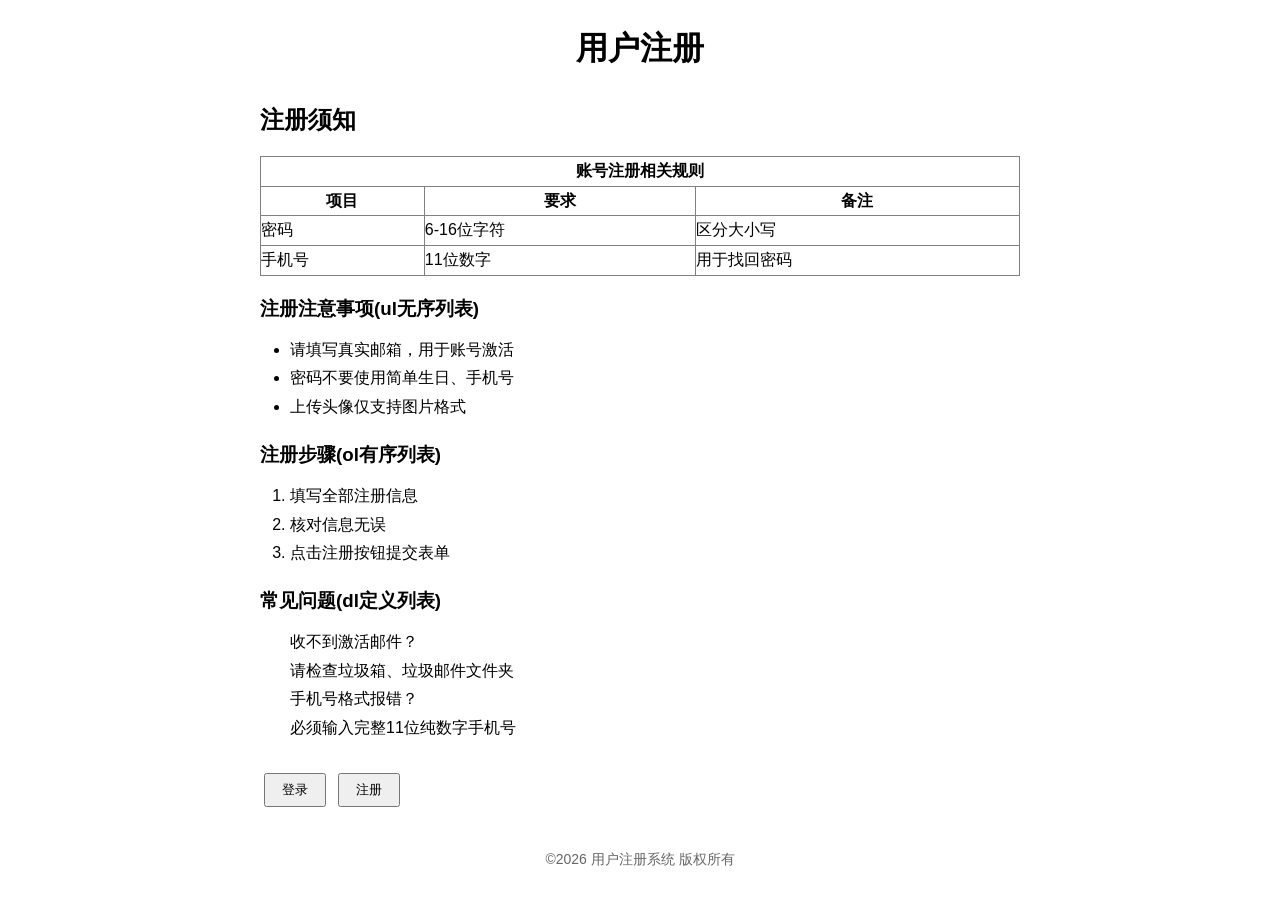
<file: 第二次作业/index.html>
<!DOCTYPE html>
<html lang="zh-CN">
<head>
    <meta charset="UTF-8">
    <title>首页</title>
    <link rel="stylesheet" href="style.css">
</head>
<body>
    <header>
        <h1>用户注册</h1>
    </header>
    <main>
        <h2>注册须知</h2>
        <table border="1" cellpadding="6" cellspacing="0">
            <thead>
                <tr>
                    <th colspan="3">账号注册相关规则</th>
                </tr>
                <tr>
                    <th>项目</th>
                    <th>要求</th>
                    <th>备注</th>
                </tr>
            </thead>
            <tbody>
                <tr>
                    <td>密码</td>
                    <td>6‑16位字符</td>
                    <td>区分大小写</td>
                </tr>
                <tr>
                    <td>手机号</td>
                    <td>11位数字</td>
                    <td>用于找回密码</td>
                </tr>
            </tbody>
        </table>

        <h3>注册注意事项(ul无序列表)</h3>
        <ul>
            <li>请填写真实邮箱，用于账号激活</li>
            <li>密码不要使用简单生日、手机号</li>
            <li>上传头像仅支持图片格式</li>
        </ul>

        <h3>注册步骤(ol有序列表)</h3>
        <ol>
            <li>填写全部注册信息</li>
            <li>核对信息无误</li>
            <li>点击注册按钮提交表单</li>
        </ol>

        <h3>常见问题(dl定义列表)</h3>
        <dl>
            <dt>收不到激活邮件？</dt>
            <dd>请检查垃圾箱、垃圾邮件文件夹</dd>
            <dt>手机号格式报错？</dt>
            <dd>必须输入完整11位纯数字手机号</dd>
        </dl>

        <!-- 首页底部两个跳转按钮 -->
        <div style="margin-top:30px;">
            <button onclick="location.href='login.html'">登录</button>
            <button onclick="location.href='register.html'">注册</button>
        </div>
    </main>
    <footer>
        <p>©2026 用户注册系统 版权所有</p>
    </footer>
</body>
</html>
</file>
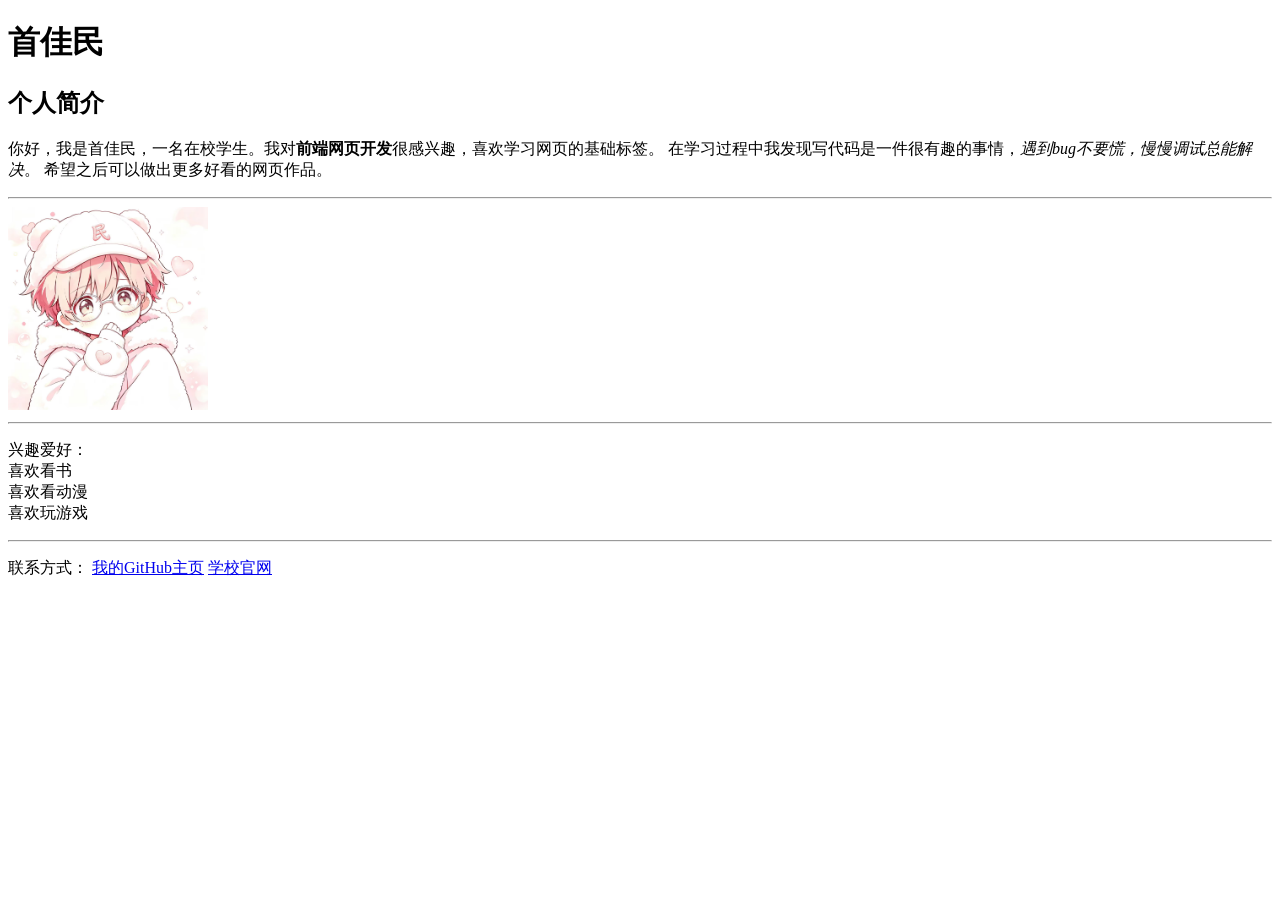
<file: 第一次作业/个人简介.html>
<!DOCTYPE html>
<!--头部区域：页面基础配置-->
<html lang="zh-CN">
<head>
    <meta charset="UTF-8">
    <title>个人简介</title>
</head>
<!--正文区域：页面主体内容-->
<body>
    <h1>首佳民</h1>
    <h2>个人简介</h2>
    <p>你好，我是首佳民，一名在校学生。我对<strong>前端网页开发</strong>很感兴趣，喜欢学习网页的基础标签。
    在学习过程中我发现写代码是一件很有趣的事情，<em>遇到bug不要慌，慢慢调试总能解决</em>。
    希望之后可以做出更多好看的网页作品。</p>
    <hr>
    <img src="sjm.jpg" alt="个人照片"width="200">
    <hr>
    <p>兴趣爱好：<br>
    喜欢看书<br>
    喜欢看动漫<br>
    喜欢玩游戏
    </p>
    <hr>
    <p>联系方式：
        <a href="https://github.com/shishangming" target="_blank">我的GitHub主页</a>
        <a href="https://www.huas.edu.cn">学校官网</a>
    </p>
</body>
<!--底部区域：页面结束-->
</html>
</file>
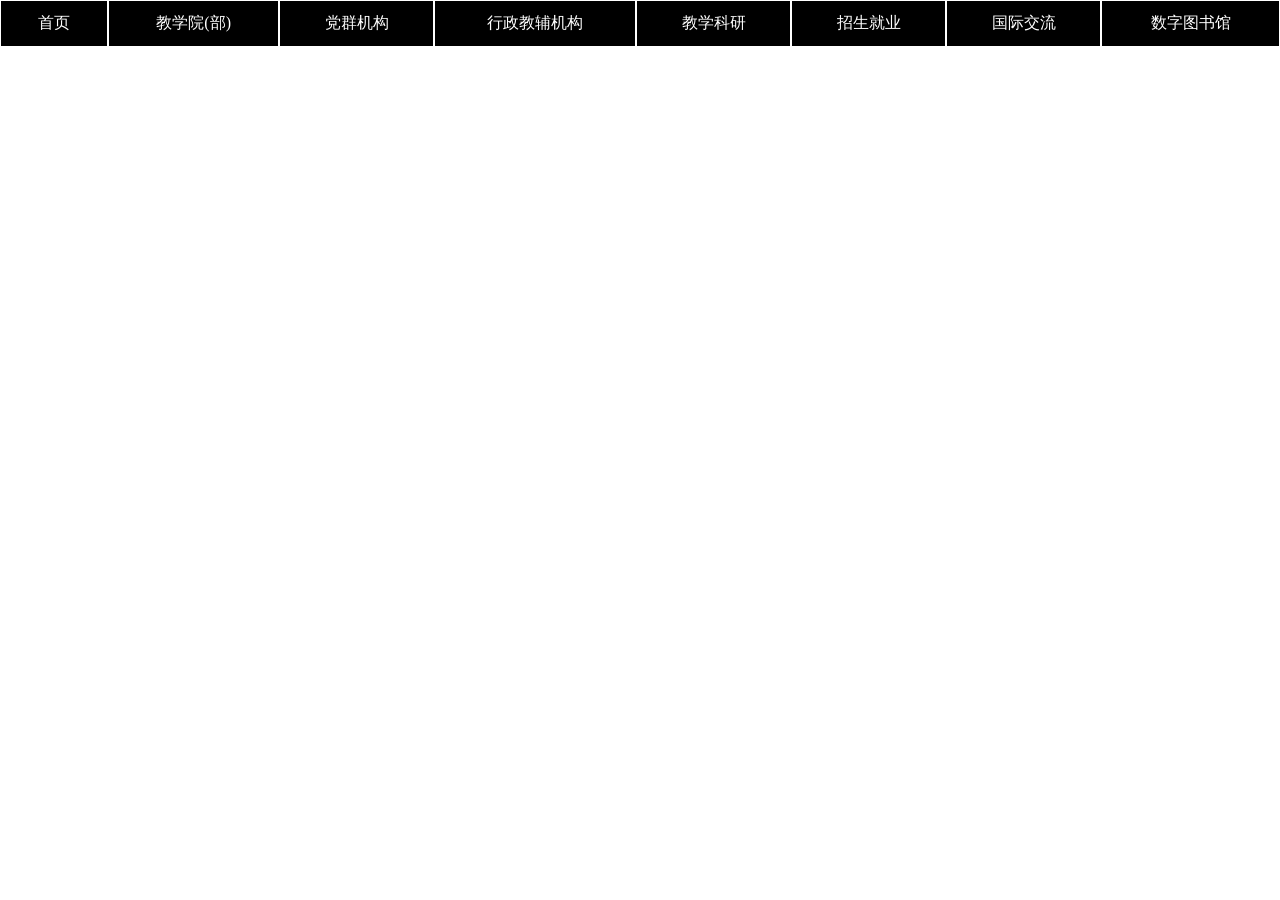
<file: 第三次作业/一级菜单.html>
<!DOCTYPE html>
<html lang="en">
<head>
    <meta charset="UTF-8">
    <meta name="viewport" content="width=device-width, initial-scale=1.0">
    <title>一级水平导航菜单</title>
    <link rel="stylesheet" href="s.css">
</head>
<body>
    <table align="center">
        <tr>
            <td><a href="#">首页</a></td>
            <td><a href="#">教学院(部)</a></td>
            <td><a href="#">党群机构</a></td>
            <td><a href="#">行政教辅机构</a></td>
            <td><a href="#">教学科研</a></td>
            <td><a href="#">招生就业</a></td>
            <td><a href="#">国际交流</a></td>
            <td><a href="#">数字图书馆</a></td>
        </tr>
    </table>
</body>
</html>
</file>
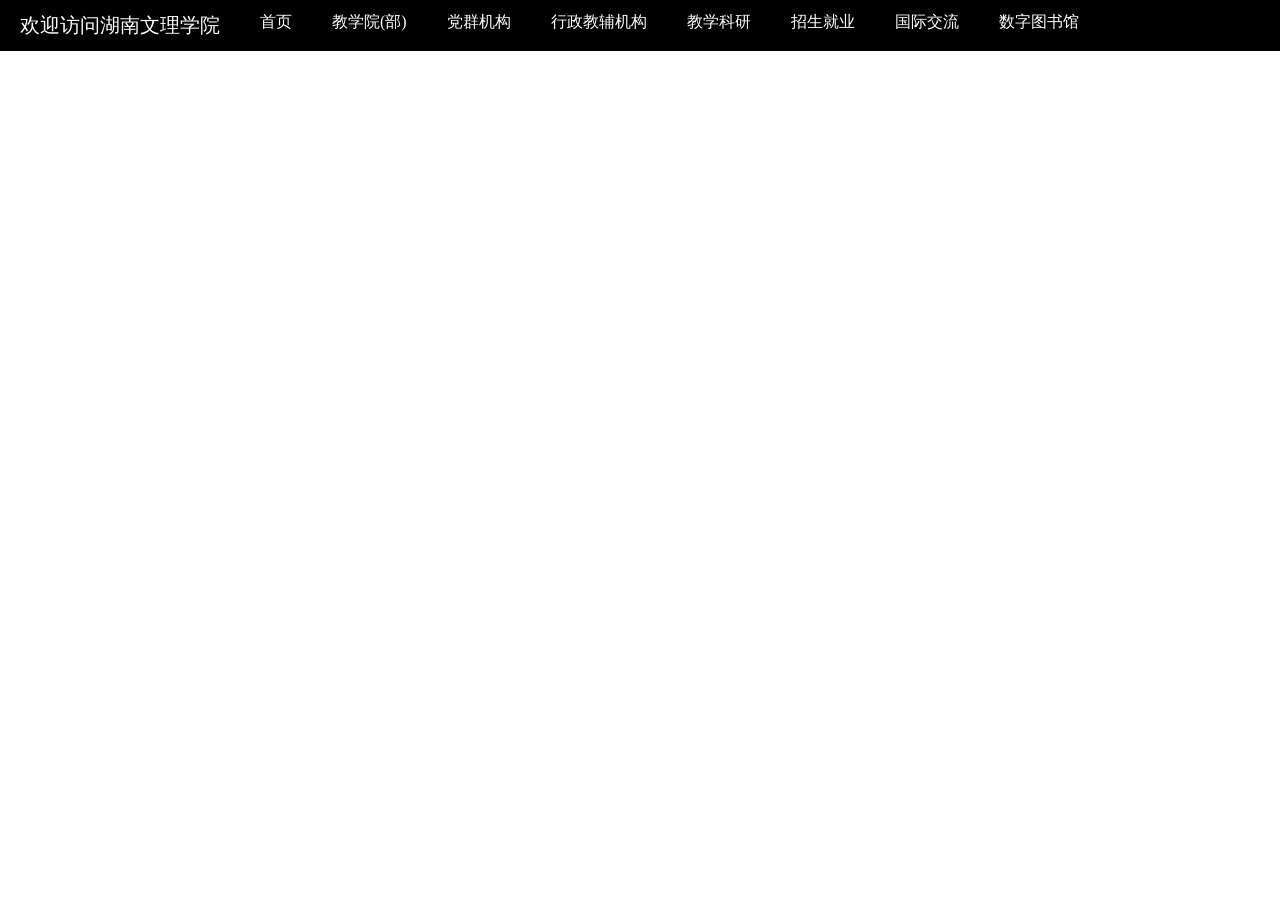
<file: 第三次作业/二级菜单.html>
<!DOCTYPE html>
<html lang="en">
<head>
    <meta charset="UTF-8">
    <meta name="viewport" content="width=device-width, initial-scale=1.0">
    <title>二级水平导航菜单</title>
    <link rel="stylesheet" href="s.css">
</head>
<body>
    <ul>
        <li class="logo">欢迎访问湖南文理学院</li>
    </ul>
    <ul>
        <li><a href="#">首页</a></li>
        <li><a href="#">教学院(部)</a>
            <ul>
                <li><a href="#">计算机与电气工程学院</a></li>
                <li><a href="#">芙蓉学院</a></li>
            </ul>
        </li>
        <li><a href="#">党群机构</a></li>
        <li><a href="#">行政教辅机构</a></li>
        <li><a href="#">教学科研</a></li>
        <li><a href="#">招生就业</a></li>
        <li><a href="#">国际交流</a></li>
        <li><a href="#">数字图书馆</a></li>
    </ul>
</body>
</html>
</file>
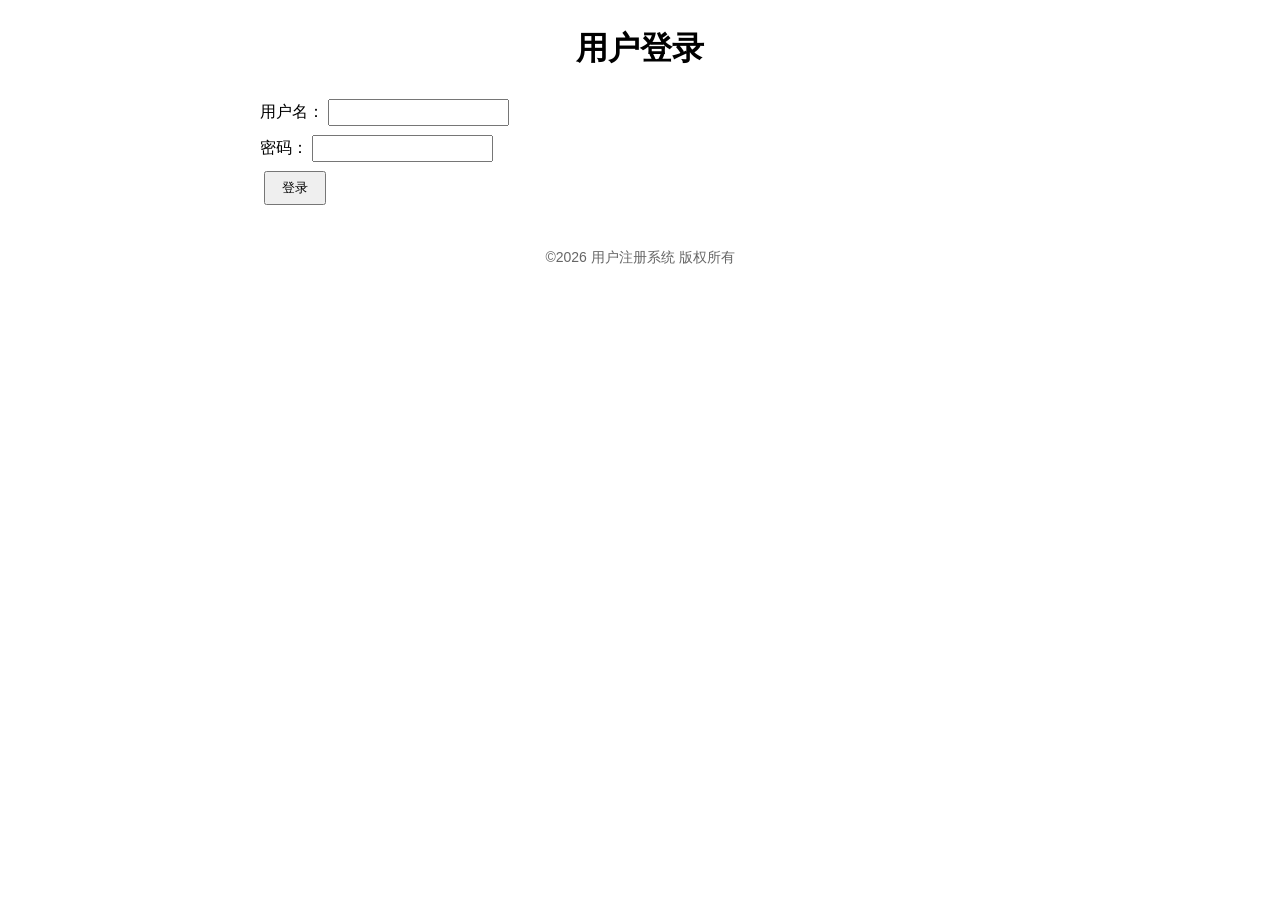
<file: 第二次作业/login.html>
<!DOCTYPE html>
<html lang="zh-CN">
<head>
    <meta charset="UTF-8">
    <title>登录页面</title>
    <link rel="stylesheet" href="style.css">
</head>
<body>
    <header>
        <h1>用户登录</h1>
    </header>
    <main>
        <form id="loginForm">
            <p>
                <label>用户名：</label>
                <input type="text" name="username" required>
            </p>
            <p>
                <label>密码：</label>
                <input type="password" name="pwd" required>
            </p>
            <p>
                <button type="submit">登录</button>
            </p>
        </form>
    </main>
    <footer>
        <p>©2026 用户注册系统 版权所有</p>
    </footer>

    <script>
        const loginForm = document.getElementById('loginForm');
        loginForm.addEventListener('submit',function(e){
            e.preventDefault();
            //登录成功跳转成功界面
            location.href="success.html";
        })
    </script>
</body>
</html>
</file>
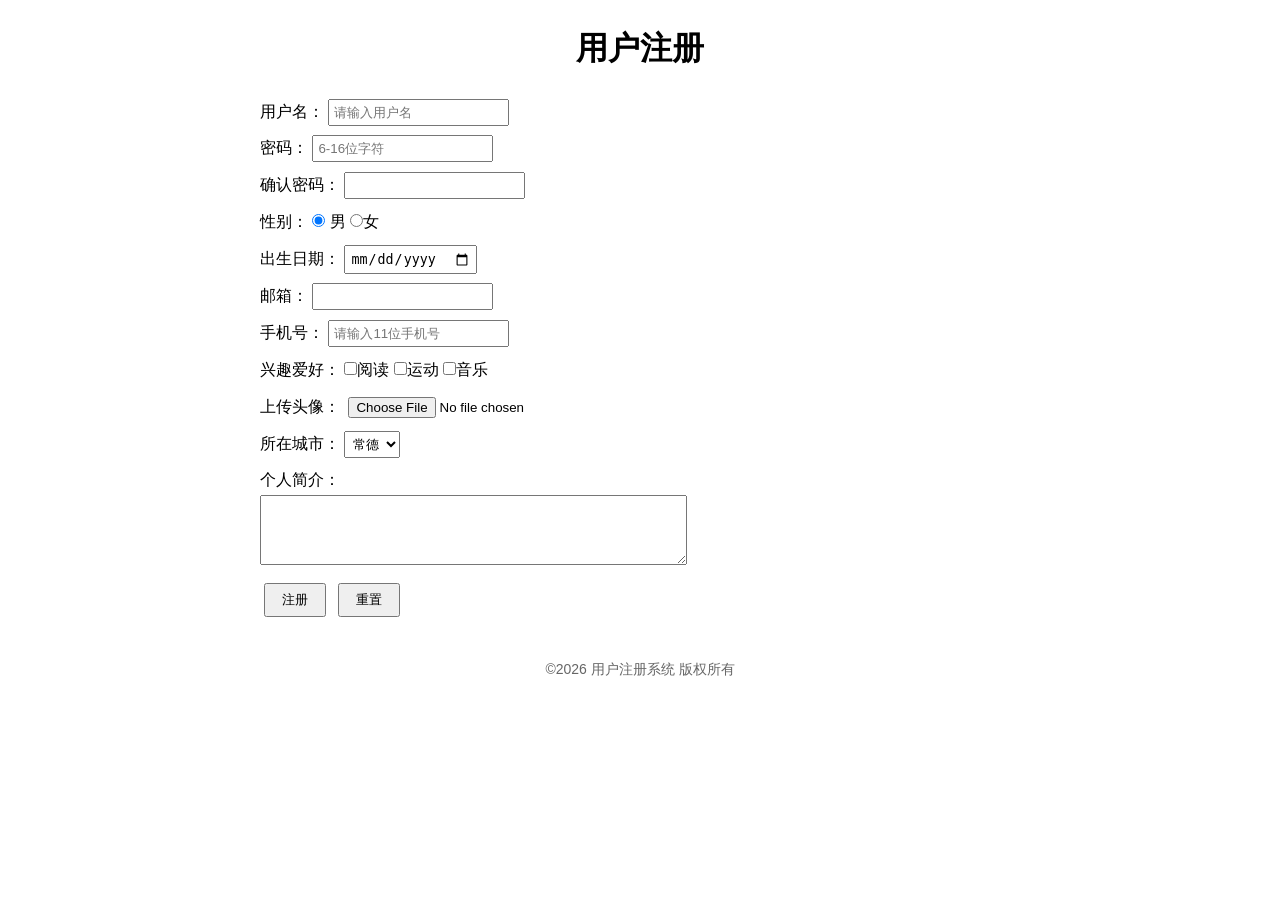
<file: 第二次作业/register.html>
<!DOCTYPE html>
<html lang="zh-CN">
<head>
    <meta charset="UTF-8">
    <title>用户注册</title>
    <link rel="stylesheet" href="style.css">
</head>
<body>
    <header>
        <h1>用户注册</h1>
    </header>
    <main>
        <form id="registerForm">
            <p>
                <label for="username">用户名：</label>
                <input type="text" name="username" id="username" required placeholder="请输入用户名">
            </p>
            <p>
                <label for="password">密码：</label>
                <input type="password" name="password" id="password" placeholder="6‑16位字符">
            </p>
            <p>
                <label for="confirmPassword">确认密码：</label>
                <input type="password" name="confirmPassword" id="confirmPassword">
            </p>
            <p>
                性别：
                <input type="radio" name="gender" id="male" value="male" checked>
                <label for="male">男</label>
                <label>
                    <input type="radio" name="gender" value="female">女
                </label>
            </p>
            <p>
                <label for="birthday">出生日期：</label>
                <input type="date" name="birthday" id="birthday">
            </p>
            <p>
                <label for="email">邮箱：</label>
                <input type="email" name="email" id="email" required>
            </p>
            <p>
                <label for="phone">手机号：</label>
                <input type="tel" name="phone" id="phone" pattern="[0-9]{11}" placeholder="请输入11位手机号">
            </p>
            <p>
                兴趣爱好：
                <label><input type="checkbox" name="hobby" value="reading">阅读</label>
                <label><input type="checkbox" name="hobby" value="sports">运动</label>
                <label><input type="checkbox" name="hobby" value="music">音乐</label>
            </p>
            <p>
                <label for="avatar">上传头像：</label>
                <input type="file" name="avatar" id="avatar" accept="image/*">
            </p>
            <p>
                <label for="city">所在城市：</label>
                <select name="city" id="city">
                    <option value="changde" selected>常德</option>
                    <option value="changsha">长沙</option>
                    <option value="zhuzhou">株洲</option>
                </select>
            </p>
            <p>
                <label for="bio">个人简介：</label><br>
                <textarea name="bio" id="bio" rows="4" cols="50"></textarea>
            </p>
            <p>
                <button type="submit">注册</button>
                <button type="reset">重置</button>
            </p>
        </form>
    </main>
    <footer>
        <p>©2026 用户注册系统 版权所有</p>
    </footer>

    <script>
        const form = document.getElementById('registerForm');
        form.addEventListener('submit', function(e){
            e.preventDefault();
            //注册完成跳转到登录页面
            location.href = "login.html";
        })
    </script>
</body>
</html>
</file>
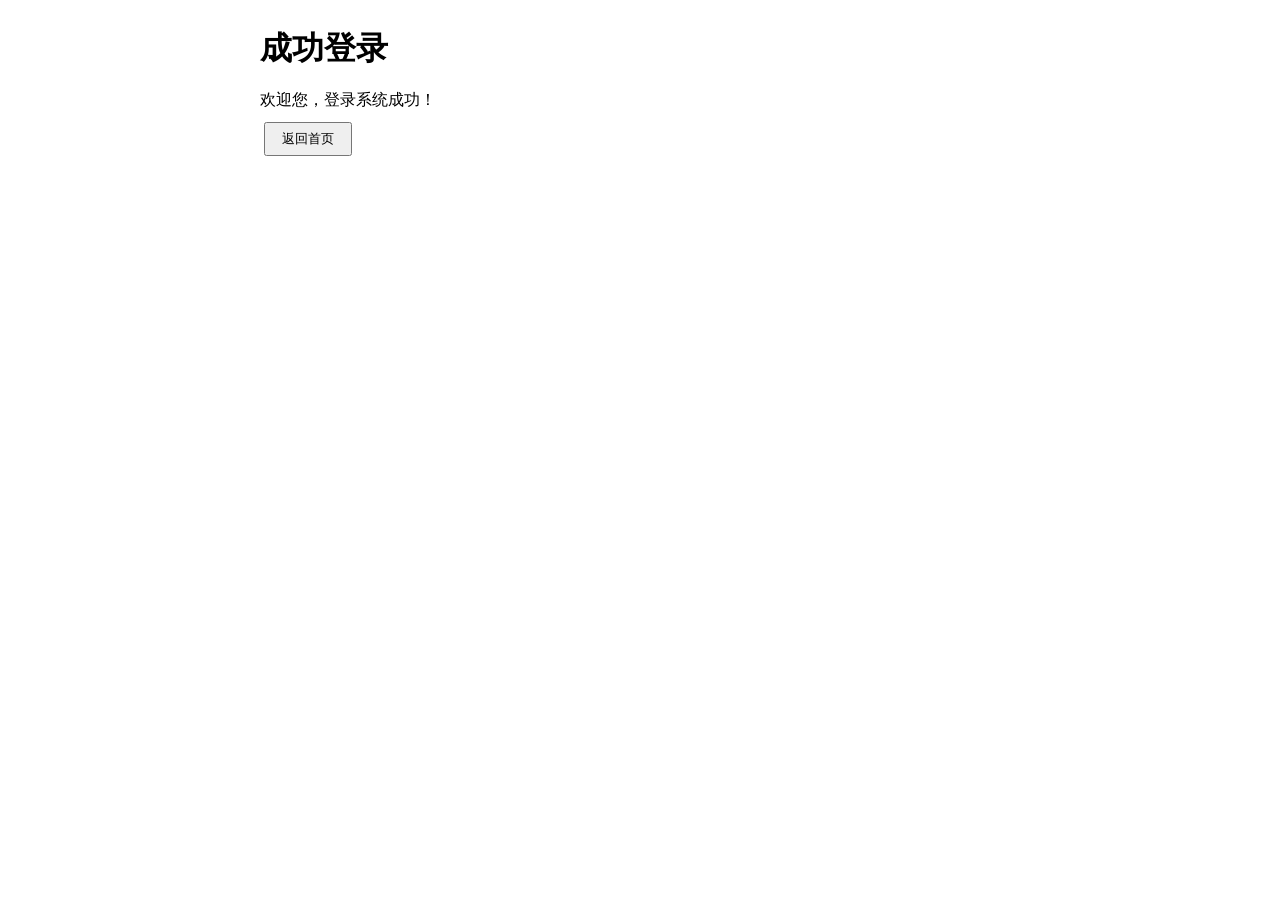
<file: 第二次作业/success.html>
<!DOCTYPE html>
<html lang="zh-CN">
<head>
    <meta charset="UTF-8">
    <title>登录成功</title>
    <link rel="stylesheet" href="style.css">
</head>
<body>
    <h1>成功登录</h1>
    <p>欢迎您，登录系统成功！</p>
    <button onclick="location.href='index.html'">返回首页</button>
</body>
</html>
</file>
<file: 第二次作业/style.css>
/* 全局样式 */
*{
    margin: 0;
    padding: 0;
    box-sizing: border-box;
}

body{
    font-family: "Microsoft Yahei",sans-serif;
    max-width: 800px;
    margin: 20px auto;
    padding: 0 20px;
    line-height: 1.8;
}

header{
    margin-bottom:20px;
    text-align: center;
}

main{
    margin-bottom:30px;
}

footer{
    margin-top:40px;
    text-align:center;
    color:#666;
    font-size:14px;
}

table{
    width:100%;
    margin:15px 0;
    border-collapse: collapse;
}

h2,h3{
    margin:16px 0 8px;
}

ul,ol,dl{
    margin:10px 0 10px 30px;
}

p{
    margin:8px 0;
}

button{
    padding:6px 16px;
    margin: 0 4px;
    cursor: pointer;
}

input,select,textarea{
    padding:4px;
}
</file>
<file: 第三次作业/s.css>
table{
  border-collapse: collapse;
  width:100%;
}
table td a{
  display:block;
  background-color:#000;
  color:#fff;
  text-decoration:none;
  padding:12px 20px;
  text-align:center;
}
table td a:hover{
  background-color:#f00;
}

ul{
  margin:0;
  padding:0;
  list-style:none;
}
body{
  margin:0;
  width:100%;
  display:flex;
}
body>ul:nth-child(1),
body>ul:nth-child(2){
  display:inline-flex;
  vertical-align:middle;
}
body>ul:nth-child(1){
  background-color:#000;
  flex:none;
}
body>ul:nth-child(2){
  background-color:#000;
  flex:1;
}
body>ul:nth-child(2)>li{
  position:relative;
}
body>ul:nth-child(1) .logo{
  color:#fff;
  font-size:20px;
  padding:12px 20px;
}
body>ul:nth-child(2)>li>a{
  display:block;
  color:#fff;
  text-decoration:none;
  padding:12px 20px;
}
body>ul:nth-child(2)>li>a:hover{
  background-color:#f00;
}
body>ul:nth-child(2) li ul{
  position:absolute;
  top:100%;
  left:0;
  background-color:#000;
  display:none;
}
body>ul:nth-child(2) li ul li a{
  display:block;
  color:#fff;
  text-decoration:none;
  padding:10px 20px;
  white-space:nowrap;
}
body>ul:nth-child(2) li ul li a:hover{
  background-color:#f00;
}
body>ul:nth-child(2)>li:hover>ul{
  display:block;
}
</file>
